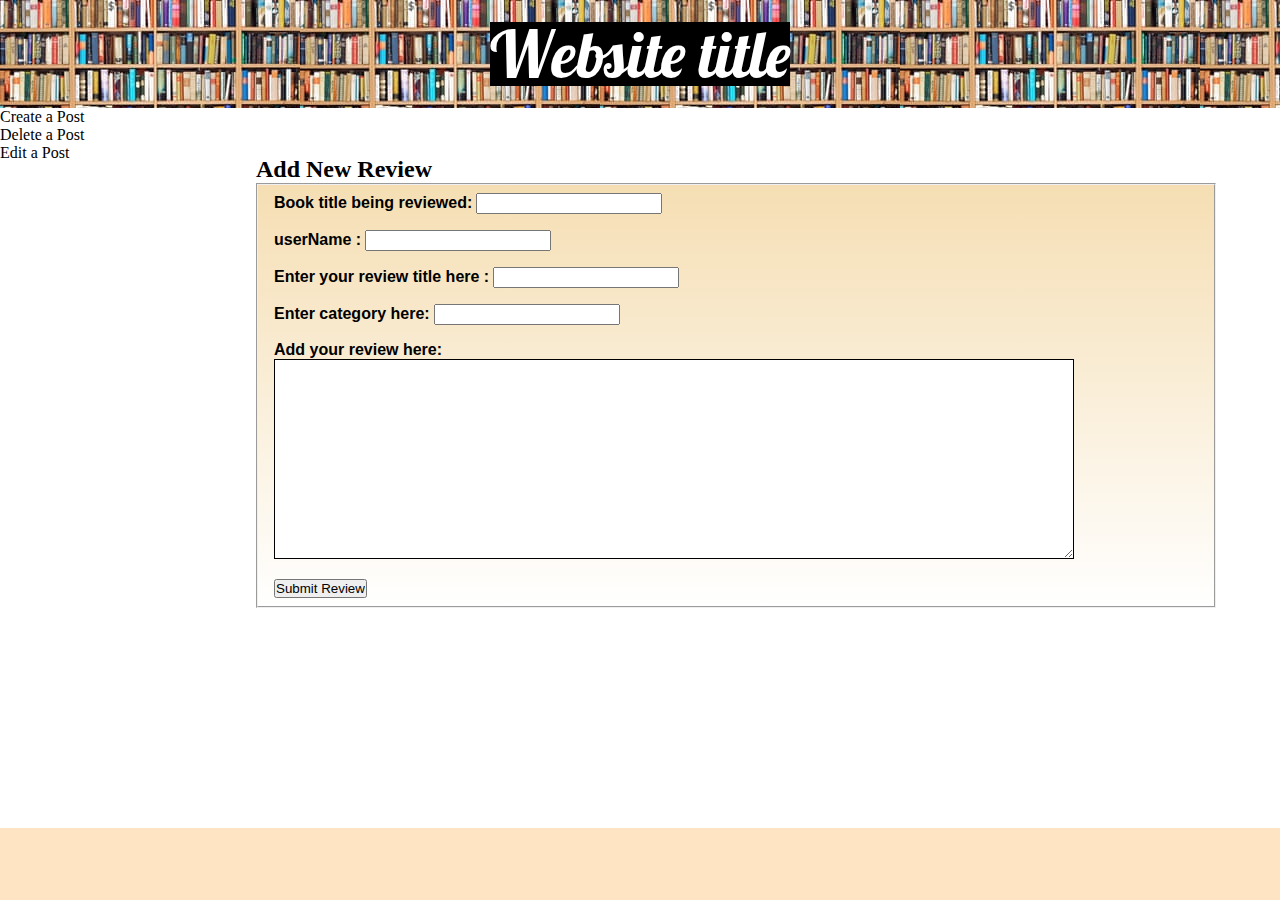
<file: src/main/resources/static/add_review.html>
<!DOCTYPE html>
<html lang="en">

<head>
    <meta charset="UTF-8">
    <meta name="viewport" content="width=device-width, initial-scale=1.0">
    <title>Add Review</title>
    <link rel="stylesheet" href="./css/main.css">
</head>


<body>
    <div class="wrapper">
        <header class="header">
            <h1 class="header-title">Website title</h1>
        </header>
        <section class="navigation-bar">
            <nav> Create a Post </nav>
            <nav> Delete a Post </nav>
            <nav> Edit a Post </nav>
        </section>



        <section class="form-container">
            <div class="page-header">
                <h2>Add New Review</h2>
            </div>
            <form class="add-review-form" action="/add" method="POST"> 
                <fieldset>
                    <div class="add-review-form__field">
                        <label for="book_title" class="add-review-form__field__label">Book title being reviewed:</label>
                        <input class="add-review-form__field__input" type="text" id="book_title"
                            name="book_title"></input>
                    </div>
                    <div class="add-review-form__field">
                        <label for="userName" class="add-review-form__field__label">userName :</label>
                        <input class="add-review-form__field__input" type="text" id="userName"
                            name="userName"></input>
                    </div>
                    <div class="add-review-form__field">
                        <label for="reviewTitle" class="add-review-form__field__label">Enter your review title here  :</label>
                        <input class="add-review-form__field__input" type="text" id="reviewTitle"
                            name="reviewTitle"></input>
                    </div>
                    <div class="add-review-form__field">
                        <label for="category" class="add-review-form__field__label">Enter category here:</label>
                        <input class="add-review-form__field__input" type="text" id="category"
                            name="category"></input>
                    </div>
                    
                    
                    <div class="add-review-form__field">
                        <label for="review_text" class="add-review-form__field__label">Add your review here:</label>
                        <textarea class="add-review-form__field__textarea" id="review_text"
                            name="review_text"></textarea>
                    </div>
                   <!-- <div class="add-review-form__field"> 
                        <label for="review_image" class="add-review-form__field__label">Upload an image
                            (optional):</label>
                        <input class="add-review-form__field__input" type="text" id="review_image"
                            name="review_image"></input>
                    </div>
                    -->
                    <div class="add-review-form__field">
                        <input class="add-review-form__field__button primary_action" type="submit" name="submit"
                            value="Submit Review">
                    </div>
                </fieldset>
            </form>

        </section>

        <footer class="footer">
        
        </footer>
    </div>
</body>

</html>
</file>
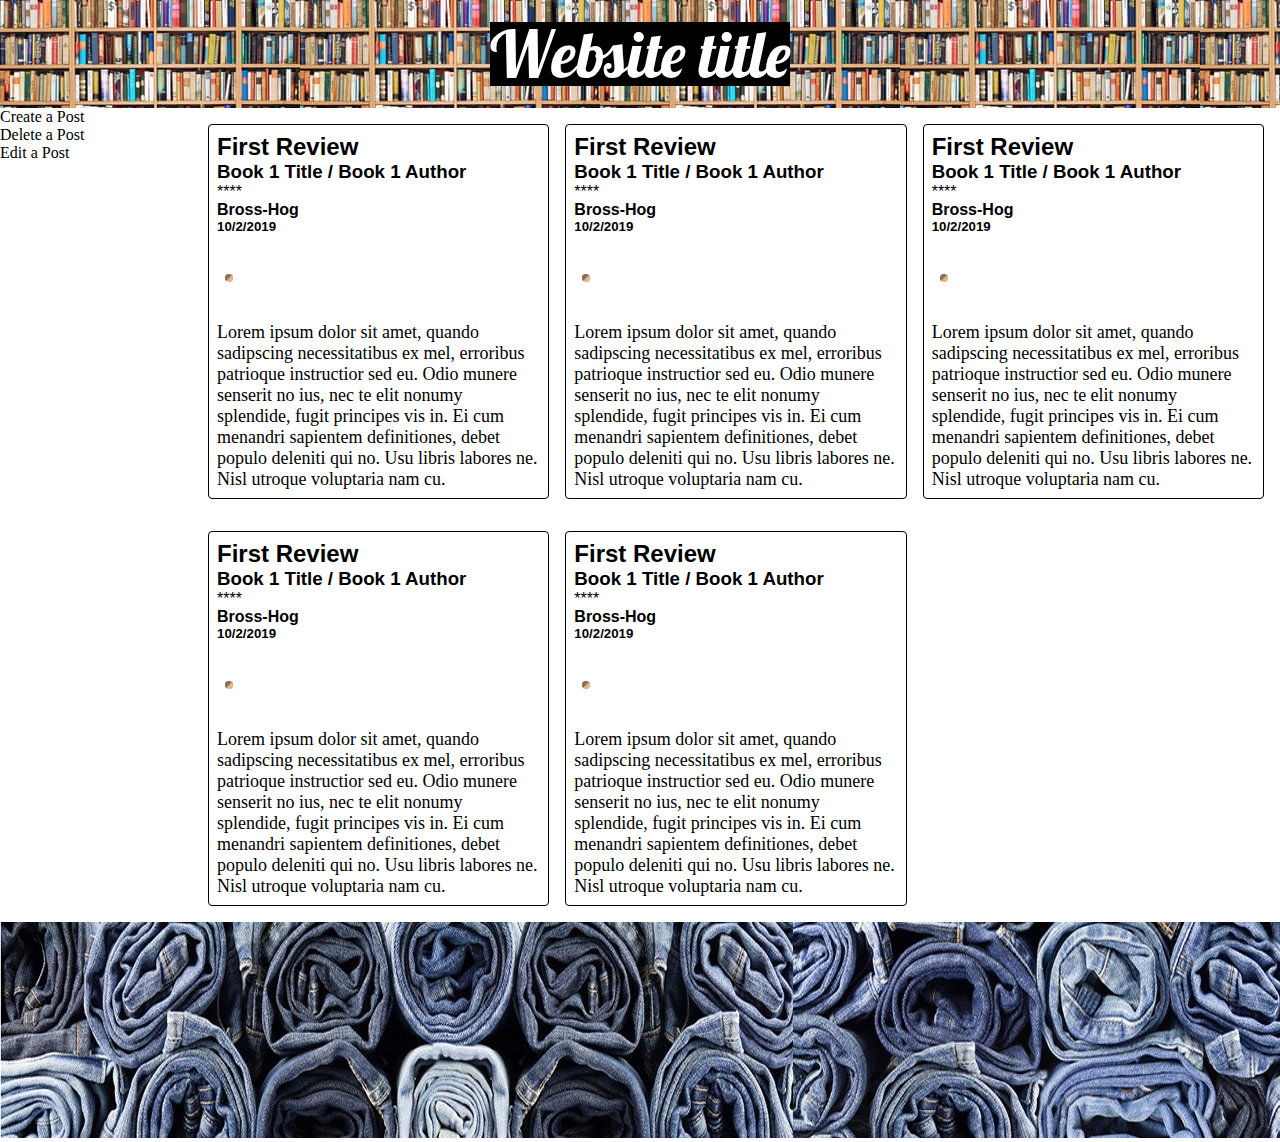
<file: src/main/resources/static/review.html>
<!DOCTYPE html>
<html lang="en">

<head>
    <meta charset="UTF-8">
    <meta name="viewport" content="width=device-width, initial-scale=1.0">
    <meta http-equiv="X-UA-Compatible" content="ie=edge">
    <title>Review</title>
    <link rel="stylesheet" href="./css/main.css">
</head>


<body>
    <div class="wrapper">
        <header class="header">
            <h1 class="header-title">Website title</h1>
        </header>
        <section class="navigation-bar">
            <nav>Create a Post</nav>
            <nav> Delete a Post</nav>
            <nav> Edit a Post</nav>
        </section>
        <div class="review-container">
            <article class="review-item">
                <section class="review-item__header">
                    <h2 class="review-item__header-title">First Review</h2>
                    <h3 class="review-item__header-book">Book 1 Title / Book 1 Author</h3>
                    <section class="review-item__header-rating">****</section>
                    <h4 class="review-item__header-review-author">Bross-Hog</h4>
                    <h5 class="review-item__header-date">10/2/2019</h5>
                </section>
                <hr>
                <section class="review-item__body">
                    <p>
                        Lorem ipsum dolor sit amet, quando sadipscing necessitatibus ex mel, erroribus patrioque
                        instructior
                        sed
                        eu. Odio munere senserit no ius, nec te elit nonumy splendide, fugit principes vis in. Ei cum
                        menandri
                        sapientem definitiones, debet populo deleniti qui no. Usu libris labores ne. Nisl utroque
                        voluptaria
                        nam
                        cu.
                    </p>
                </section>
            </article>

            <article class="review-item">
                <section class="review-item__header">
                    <h2 class="review-item__header-title">First Review</h2>
                    <h3 class="review-item__header-book">Book 1 Title / Book 1 Author</h3>
                    <section class="review-item__header-rating">****</section>
                    <h4 class="review-item__header-review-author">Bross-Hog</h4>
                    <h5 class="review-item__header-date">10/2/2019</h5>
                </section>
                <hr>
                <section class="review-item__body">
                    <p>
                        Lorem ipsum dolor sit amet, quando sadipscing necessitatibus ex mel, erroribus patrioque
                        instructior
                        sed
                        eu. Odio munere senserit no ius, nec te elit nonumy splendide, fugit principes vis in. Ei cum
                        menandri
                        sapientem definitiones, debet populo deleniti qui no. Usu libris labores ne. Nisl utroque
                        voluptaria
                        nam
                        cu.
                    </p>
                </section>
            </article>

            <article class="review-item">
                <section class="review-item__header">
                    <h2 class="review-item__header-title">First Review</h2>
                    <h3 class="review-item__header-book">Book 1 Title / Book 1 Author</h3>
                    <section class="review-item__header-rating">****</section>
                    <h4 class="review-item__header-review-author">Bross-Hog</h4>
                    <h5 class="review-item__header-date">10/2/2019</h5>
                </section>
                <hr>
                <section class="review-item__body">
                    <p>
                        Lorem ipsum dolor sit amet, quando sadipscing necessitatibus ex mel, erroribus patrioque
                        instructior
                        sed
                        eu. Odio munere senserit no ius, nec te elit nonumy splendide, fugit principes vis in. Ei cum
                        menandri
                        sapientem definitiones, debet populo deleniti qui no. Usu libris labores ne. Nisl utroque
                        voluptaria
                        nam
                        cu.
                    </p>
                </section>
            </article>

            <article class="review-item">
                <section class="review-item__header">
                    <h2 class="review-item__header-title">First Review</h2>
                    <h3 class="review-item__header-book">Book 1 Title / Book 1 Author</h3>
                    <section class="review-item__header-rating">****</section>
                    <h4 class="review-item__header-review-author">Bross-Hog</h4>
                    <h5 class="review-item__header-date">10/2/2019</h5>
                </section>
                <hr>
                <section class="review-item__body">
                    <p>
                        Lorem ipsum dolor sit amet, quando sadipscing necessitatibus ex mel, erroribus patrioque
                        instructior
                        sed
                        eu. Odio munere senserit no ius, nec te elit nonumy splendide, fugit principes vis in. Ei cum
                        menandri
                        sapientem definitiones, debet populo deleniti qui no. Usu libris labores ne. Nisl utroque
                        voluptaria
                        nam
                        cu.
                    </p>
                </section>
            </article>

            <article class="review-item">
                <section class="review-item__header">
                    <h2 class="review-item__header-title">First Review</h2>
                    <h3 class="review-item__header-book">Book 1 Title / Book 1 Author</h3>
                    <section class="review-item__header-rating">****</section>
                    <h4 class="review-item__header-review-author">Bross-Hog</h4>
                    <h5 class="review-item__header-date">10/2/2019</h5>
                </section>
                <hr>
                <section class="review-item__body">
                    <p>
                        Lorem ipsum dolor sit amet, quando sadipscing necessitatibus ex mel, erroribus patrioque
                        instructior
                        sed
                        eu. Odio munere senserit no ius, nec te elit nonumy splendide, fugit principes vis in. Ei cum
                        menandri
                        sapientem definitiones, debet populo deleniti qui no. Usu libris labores ne. Nisl utroque
                        voluptaria
                        nam
                        cu.
                    </p>
                </section>
            </article>

        </div>

        <footer class="footer">
            <figure class="footer__image">
                <img src="images/footer.jpg">
            </figure>
        </footer>
    </div>
</body>


</html>
</file>
<file: src/main/resources/static/css/main.css>
@import url('https://fonts.googleapis.com/css?family=Lobster&display=swap');
@import url('https://fonts.googleapis.com/css?family=Merriweather|Montserrat&display=swap');

@-moz-keyframes color-change {
  0% { color: burlywood; }
  25% { color: white; }
  50% { color: burlywood; }
  100% { color: white; }
}

@-ms-keyframes color-change {
  0% { color: burlywood; }
  25% { color: white; }
  50% { color: burlywood; }
  100% { color: white; }
}

@-o-keyframes color-change {
  0% { color: burlywood; }
  25% { color: white; }
  50% { color: burlywood; }
  100% { color: white; }
}

@-webkit-keyframes color-change {
  0% { color: burlywood; }
  25% { color: white; }
  50% { color: burlywood; }
  100% { color: white; }
}

@keyframes color-change {
  0% { color: burlywood; }
  25% { color: white; }
  50% { color: burlywood; }
  100% { color: white; }
}

*
{
  box-sizing: border-box;
  margin: 0;
  padding: 0;
}

a {
  color: burlywood;
  text-decoration: none;
}

a:hover{
  color: black;
}

button {
  background: black;
  border: none;
  color: wheat;
  cursor: pointer;
  display: inline-block;
  font-family: 'Merriweather', serif;
  font-size: 1rem;
  margin: 0;
  padding: 1rem 2rem;  
  text-align: center;
  text-decoration: none;   
  -moz-appearance: none;
  -webkit-appearance: none;
}

button:active {
  transform: scale(0.99);
}

button:focus {
  outline: 1px solid #fff;
  outline-offset: -4px;
}

button:hover
button:focus {
  background: black;
}

html {
  font: 20px/1;
}

hr { 
  border-color: burlywood;
  border-radius: 6px;
  border-width: 4px;
  display: block;
  margin-bottom: 40px;
  margin-left: 8px;
  margin-right: 8px;
  margin-top: 40px;
}

nav {
  display: flex;
  flex-direction: column;
  justify-content: space-between;
}

option {
  font-family: 'Merriweather', serif;
}

textarea {
  font-family: 'Merriweather', serif;
  font-size: 16px;
}

.add-review {
  font-family: "Lobster", sans-serif;
  font-weight: bolder;
}

.add-review-form {
  background-image: linear-gradient(wheat, white);
  display: flex;
  flex-direction: column;  
}

.add-review-form__field {
  padding: .5rem 1rem;
}

.add-review-form__field__input {
  font-family: 'Merriweather', serif;
}

.add-review-form__field__instructions {
  font-family: 'Merriweather', serif;
  font-size: 10px;
}

.add-review-form__field__label {
  font-family: 'Trebuchet MS', 'Lucida Sans Unicode', 'Lucida Grande', 'Lucida Sans', Arial, sans-serif;
  font-weight: bolder;
}

.add-review-form__field__selectbox {
  min-height: 180px;
  width: 300px;
}

.add-review-form__field__textarea {
  border: solid 1px #000;
  display: inline-block;
  min-height: 200px;
  width: 800px;
}

.footer { 
  align-items: center;
  background-color: bisque;
  grid-area: 3 / 1 / 4 / 3;
  max-height: 100%;  
  max-width: 100%;
}

.footer-content {
  align-items: center;
  display: flex; 
  justify-content: center;
  max-height: 6rem;
  max-width: 100%;
  overflow: hidden;
}

.footer-content__footer-item {
  color: darkblue;
  font-family: 'Trebuchet MS', 'Lucida Sans Unicode', 'Lucida Grande', 'Lucida Sans', Arial, sans-serif;
  margin-top: 1.2rem;
}

.form-container {
  grid-area: 2 / 2 / 2 / 2;  
  padding-bottom: 3rem;
  padding-left: 4rem;
  padding-right: 4rem;
  padding-top: 3rem;
  width: 100%; 
}

.header {
  align-items: center;
  background-image: url("../images/bookheadimage.jpg");
  display: flex;
  grid-area: header;  
  justify-content: center;
}

.header-title {
  animation: color-change 10s infinite;
  background-color: black;
  color: white;
  display: flex;
  font: 4rem/1 "Lobster", sans-serif;
  justify-content: center;
  margin: 0.8rem;
  max-height: 80%;
  text-align: center;
  -moz-animation: color-change 10s infinite;
  -ms-animation: color-change 10s infinite;
  -o-animation: color-change 10s infinite;
  -webkit-animation: color-change 10s infinite;
}

.key-word-search {
  color: bisque;
  margin-bottom: .2rem;
  font-family: 'Merriweather', serif;
  font-size: .75rem;
}

.message {
  color: red;
  font-family: 'Merriweather', serif;
  margin-top: 1rem;
}

.nav-bar {
  background-color: black;
  grid-area: nav;
  grid-area: 2 / 1 / 3 / 2;
  padding-left: 1rem;
  padding-top: 2rem;
}

.nav__content {
  align-items: flex-start; 
  display: flex;
  list-style-type: none;
  flex-direction: column;
  margin: 0;
  padding: .5rem;
}

.nav__content-list-item {
  font-family: 'Trebuchet MS', 'Lucida Sans Unicode', 'Lucida Grande', 'Lucida Sans', Arial, sans-serif;
  font-size: 1.25rem; 
  margin-left: 0;
  margin-top: 1rem;
  padding: 0; 
}
  
.nav__content-list-item-decoration {
  color: burlywood;
}

.nav__content-list-item-decoration:hover {
  color: white;
}

.navdiv1 {
  padding-bottom: 4rem;
}

.navdiv2 {
  padding-top: 4rem;
}

.review-body {
  display: inline-block;
  border: 1px solid #000;
  max-width: 800px;
  min-height: 400px;
  min-width: 750px;
}

.review-container {
  display: grid;
  grid-area: content;
  grid-gap: 2rem 1rem;
  grid-template-columns: repeat(3, 1fr);
  padding: 1rem;
}

.review-container-add {
  align-items: center;
  display: flex;  
  flex-direction: column;
  justify-content: center;  
  padding-left: 0;
  padding-top: 0;
}

.review-container-single {
  grid-area: 2 / 2 / 2 / 2;
  padding-bottom: 3rem;
  padding-left: 18rem;
  padding-right: 30rem;
  padding-top: 3rem;
  width: 100%;  
}

.review-item {
  align-items: flex-start;
  border: 1px black solid;
  border-radius: 0.25rem;
  box-shadow: 0px 1px 2px 0px var(--pink);
  display: flex;
  flex-direction: column;
  padding: 0.5rem;
}

.review-item-box {
  align-items: flex-start;
  border: 1px black solid;
  border-radius: 0.25rem;
  box-shadow: 0px 1px 2px 0px var(--pink);
  display: flex;
  flex-direction: column;
  padding: 0.5rem;
  min-height: 600px;
  min-width:  600px;
}

.review-item__body {
  font: 'Trebuchet MS', 'Lucida Sans Unicode', 'Lucida Grande', 'Lucida Sans', Arial, sans-serif;
  font-size: 18px;
}

.review-item__header {
  font-family: 'Trebuchet MS', 'Lucida Sans Unicode', 'Lucida Grande', 'Lucida Sans', Arial, sans-serif;
}

.review-item__header-title-single{
  text-align: center;
  font-size: 3rem;
  font-style: bold, italic;
}

.review-tag {
  font:'Trebuchet MS', 'Lucida Sans Unicode', 'Lucida Grande', 'Lucida Sans', Arial, sans-serif;
  font-size: 18px;
  padding: 1rem 0rem;
}

.welcome-page {
  display: grid;
  grid-template-columns: 60% 40%;
  padding: 0;
  background-image: url("/images/Millie.jpg");
  background-repeat: no-repeat;
  background-size: 100%;
}

.welcome-page__welcome-header {
  color: darkblue;
  font: 3rem/1 "Lobster", sans-serif;
  grid-column-end: 2;
  grid-column-start: 1;  
  margin-left: 1.5rem;
  margin-top: 1.5rem;
  padding: 1rem;
  position: relative;    
  z-index: 2;
}

.wrapper {
  display: grid;
  grid-template-areas: "header header header" "nav content empty" "footer footer footer";
  grid-template-columns: 15% 1fr;
  grid-template-rows: 12% 1fr 8%;
  height: 100vh;  
  width: 100vw;
}

#search-by-dropdown {
  background: blanchedalmond;
  color: black;
  font-family: 'Merriweather', serif;
  font-size: .75rem;
  margin: .25rem;    
  max-height: 1.5rem;
  max-width: 75%;
  padding: .25rem;  
}

#search-button {
  background: blanchedalmond;
  color: black;  
  font-size: .75rem;
  padding: .25rem;
}

.search-fieldset {
  border: none;  
  border-block: none;
  border-color: black;
  border-style: hidden;
}

.search-form {
  border-style: hidden;  
  max-width: 100%;
  padding-right: 1rem;
}

#search-textbox {
  font-family: 'Merriweather', serif;
  margin: .25rem;  
  max-height: 1.5rem;
  max-width: 75%;
  padding: .25rem;
}
</file>
